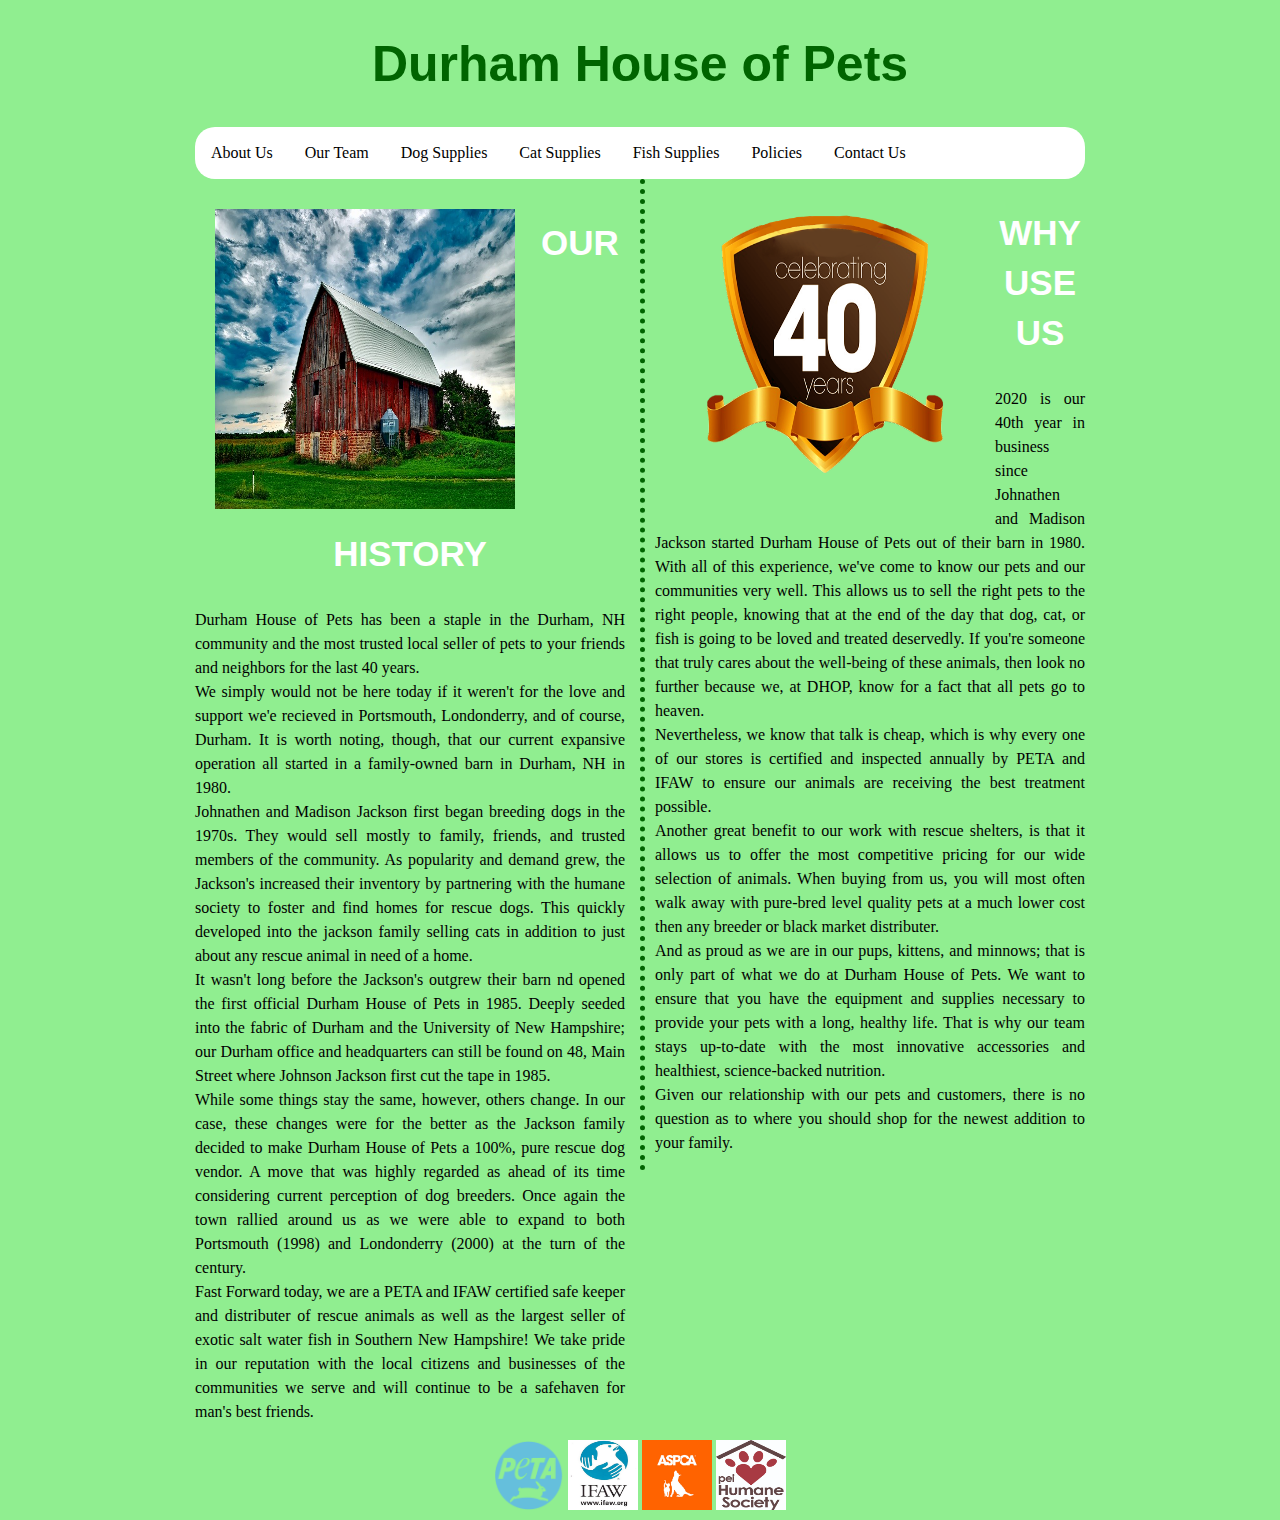
<file: index.html>
<!DOCTYPE html>
	<html>
		<head>
			<title>Durham House of Pets- About Us</title>
			<link href="stylesheet.css" rel="stylesheet"/>
		</head>
		<body>
			<header>
			<h1>Durham House of Pets</h1>
			</header>
			<nav>
				<ul>
				<li><a href="index.html">About Us</a></li>
				<li><a href="employees.html">Our Team</a></li>
				<li><a href="dogsupplies.html">Dog Supplies</a></li>
				<li><a href="catsupplies.html">Cat Supplies</a></li>
				<li><a href="fishsupplies.html">Fish Supplies</a></li>
				<li><a href="policies.html">Policies</a></li>
				<li><a href="contact_us.html">Contact Us</a></li>
				</ul>
			</nav>
			<section>
				<img src="celebrating-40-years.png" alt="40 Years" class="left2"/>
				<h2>Why Use Us</h2>
				<p>2020 is our 40th year in business since Johnathen and Madison
				Jackson started Durham House of Pets out of their barn in 1980. 
				With all of this experience, we've come to know our pets and 
				our communities very well. This allows us to sell the right 
				pets to the right people, knowing that at the end of the day 
				that dog, cat, or fish is going to be loved and treated 
				deservedly. If you're someone that truly cares about the 
				well-being of these animals, then look no further because we, at 
				DHOP, know for a fact that all pets go to heaven.<br>
				Nevertheless, we know that talk is cheap, which is why every one 
				of our stores is certified and inspected annually by PETA and IFAW
				to ensure our animals are receiving the best treatment possible.<br>
				Another great benefit to our work with rescue shelters, is that it 
				allows us to offer the most competitive pricing for our wide selection
				of animals. When buying from us, you will most often walk away with 
				pure-bred level quality pets at a much lower cost then any breeder 
				or black market distributer.<br>
				And as proud as we are in our pups, kittens, and minnows; 
				that is only part of what we do at Durham House of Pets. We 
				want to ensure that you have the equipment and supplies necessary 
				to provide your pets with a long, healthy life. That is why our 
				team stays up-to-date with the most innovative accessories and 
				healthiest, science-backed nutrition.<br>
				Given our relationship with our pets and customers, there is no 
				question as to where you should shop for the newest addition to 
				your family.</p>
			</section>
			<aside>
				<img src="barn.jpg" alt="Jackson Barn" class="left2"/>
				<h2>Our History</h2>
				<p>Durham House of Pets has been a staple in the Durham, 
				NH community and the most trusted local seller of pets to 
				your friends and neighbors for the last 40 years.<br>
				We simply would not be here today if it weren't for the
				love and support we'e recieved in Portsmouth, Londonderry, 
				and of course, Durham. It is worth noting, though, that our 
				current expansive operation all started in a family-owned barn 
				in Durham, NH in 1980.<br>
				Johnathen and Madison Jackson first began breeding dogs in 
				the 1970s. They would sell mostly to family, friends, and trusted
				members of the community. As popularity and demand grew, the Jackson's
				increased their inventory by partnering with the humane society to 
				foster and find homes for rescue dogs. This quickly developed into the 
				jackson family selling cats in addition to just about any rescue animal 
				in need of a home.<br>
				It wasn't long before the Jackson's outgrew their barn nd opened the 
				first official Durham House of Pets in 1985. Deeply seeded into the 
				fabric of Durham and the University of New Hampshire; our Durham office 
				and headquarters can still be found on 48, Main Street where Johnson 
				Jackson first cut the tape in 1985.<br>
				While some things stay the same, however, others change. In our case, 
				these changes were for the better as the Jackson family decided to make 
				Durham House of Pets a 100%, pure rescue dog vendor. A move that was 
				highly regarded as ahead of its time considering current perception 
				of dog breeders. Once again the town rallied around us as we were able 
				to expand to both Portsmouth (1998) and Londonderry (2000) at the turn 
				of the century.<br>
				Fast Forward today, we are a PETA and IFAW certified safe keeper and
				distributer of rescue animals as well as the largest seller of exotic 
				salt water fish in Southern New Hampshire! We take pride in our reputation
				with the local citizens and businesses of the communities we serve and will 
				continue to be a safehaven for man's best friends.</p>
			</aside>
			<footer>
			<a href="https://www.peta.org/"><img id="footer-image" src="peta.png" alt="peta"/></a>
			<a href="https://www.ifaw.org/"><img id="footer-image" src="ifaw.jpg" alt="ifaw"/></a>
			<a href="https://www.aspca.org/"><img id="footer-image" src="aspca.jpg" alt="aspca"/></a>
			<a href="https://www.humanesociety.org/"><img id="footer-image" src="humane.jpg" alt="humane"/></a>
			</footer>
		</body>

	
	</html>
</file>
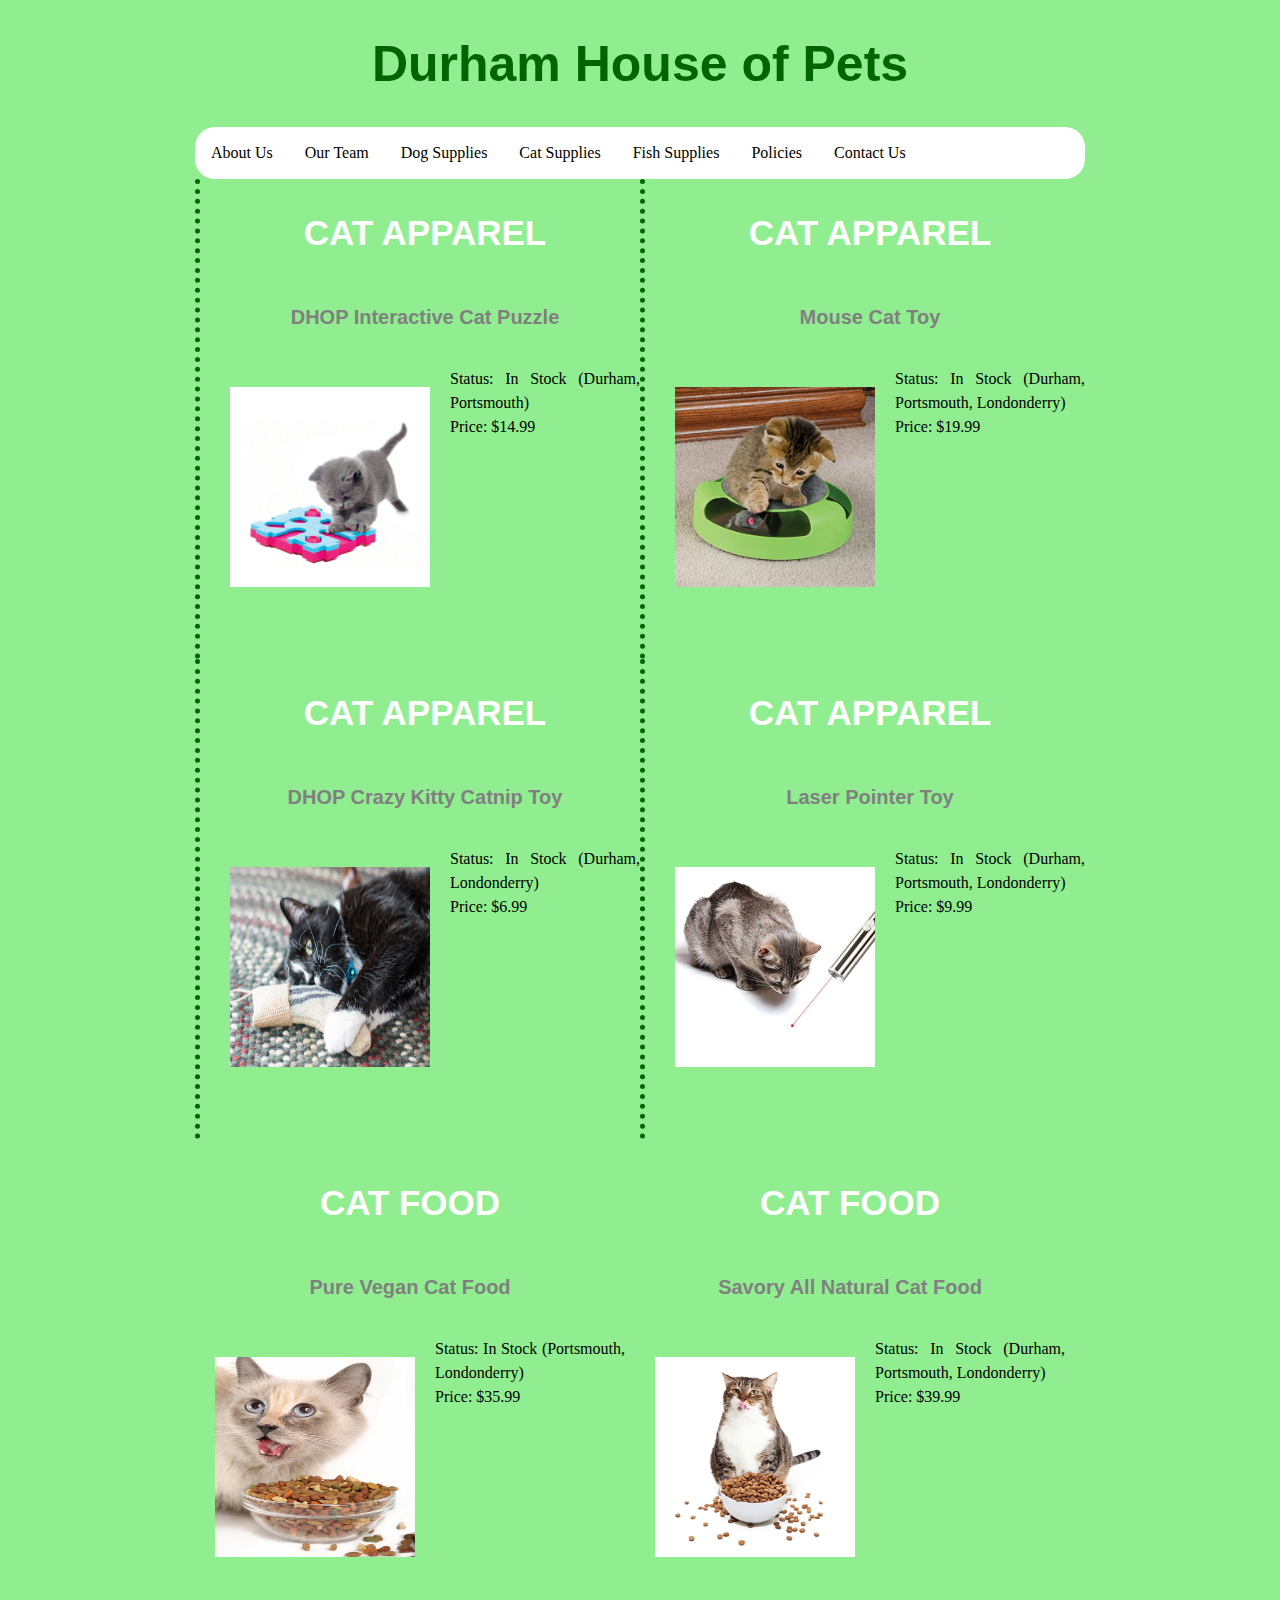
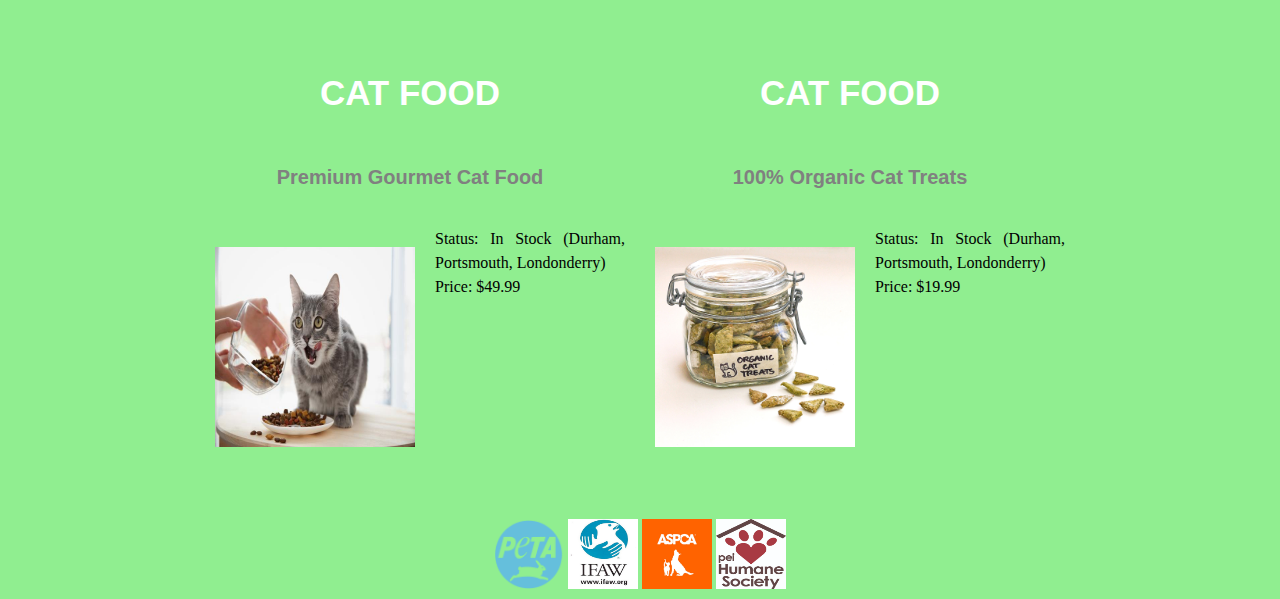
<file: catsupplies.html>
<!DOCTYPE html>
	<html>
		<head>
			<title>Durham House of Pets- Cat Supplies</title>
			<link href="stylesheet.css" rel="stylesheet"/>
		</head>
		<body>
			<header>
			<h1>Durham House of Pets</h1>
			</header>
			<nav>
				<ul>
				<li><a href="index.html">About Us</a></li>
				<li><a href="employees.html">Our Team</a></li>
				<li><a href="dogsupplies.html">Dog Supplies</a></li>
				<li><a href="catsupplies.html">Cat Supplies</a></li>
				<li><a href="fishsupplies.html">Fish Supplies</a></li>
				<li><a href="policies.html">Policies</a></li>
				<li><a href="contact_us.html">Contact Us</a></li>
				</ul>
			</nav>
			<section>
				<h2>Cat Apparel</h2>
				<h3>Mouse Cat Toy</h3>
				<p><img src="mouse.jpg" alt="Mouse Toy" class="left"> Status: In Stock
				(Durham, Portsmouth, Londonderry) <br>
				Price: $19.99 </p>
			</section>
			<section>
				<h2>Cat Apparel</h2>
				<h3>DHOP Interactive Cat Puzzle</h3>
				<p><img src="puzzle.jpg" alt="Cat Puzzle" class="left"> Status: In Stock
				(Durham, Portsmouth) <br>
				Price: $14.99 </p>
			</section>
			<section>
				<h2>Cat Apparel</h2>
				<h3>Laser Pointer Toy</h3>
				<p><img src="laser.jpg" alt="Laser Pointer" class="left"> Status: In Stock
				(Durham, Portsmouth, Londonderry) <br>
				Price: $9.99 </p>
			</section>
			<section>
				<h2>Cat Apparel</h2>
				<h3>DHOP Crazy Kitty Catnip Toy</h3>
				<p><img src="catnip.jpg" alt="Cat Nip" class="left"> Status: In Stock
				(Durham, Londonderry) <br>
				Price: $6.99 </p>
			</section>
			<aside>
				<h2>Cat Food</h2>
				<h3>Pure Vegan Cat Food</h3>
				<p><img src="catvegan.jpg" alt="Vegan Cat Food" class="left"> Status: In Stock
				(Portsmouth, Londonderry) <br>
				Price: $35.99 </p>
			</aside>
			<aside>
				<h2>Cat Food</h2>
				<h3>Savory All Natural Cat Food</h3>
				<p><img src="savory.jpg" alt="All Natural" class="left"> Status: In Stock
				(Durham, Portsmouth, Londonderry) <br>
				Price: $39.99 </p>
			</aside>
			<aside>
				<h2>Cat Food</h2>
				<h3>Premium Gourmet Cat Food</h3>
				<p><img src="gourmet.jpg" alt="Premium Gourmet" class="left"> Status: In Stock
				(Durham, Portsmouth, Londonderry) <br>
				Price: $49.99 </p>
			</aside>
			<aside>
				<h2>Cat Food</h2>
				<h3>100% Organic Cat Treats</h3>
				<p><img src="cattreat.jpg" alt="Cat Treat" class="left"> Status: In Stock
				(Durham, Portsmouth, Londonderry) <br>
				Price: $19.99 </p>
			</aside>
			<footer>
			<a href="https://www.peta.org/"><img id="footer-image" src="peta.png" alt="peta"/></a>
			<a href="https://www.ifaw.org/"><img id="footer-image" src="ifaw.jpg" alt="ifaw"/></a>
			<a href="https://www.aspca.org/"><img id="footer-image" src="aspca.jpg" alt="aspca"/></a>
			<a href="https://www.humanesociety.org/"><img id="footer-image" src="humane.jpg" alt="humane"/></a>
			</footer>
		</body>

	
	</html>
</file>
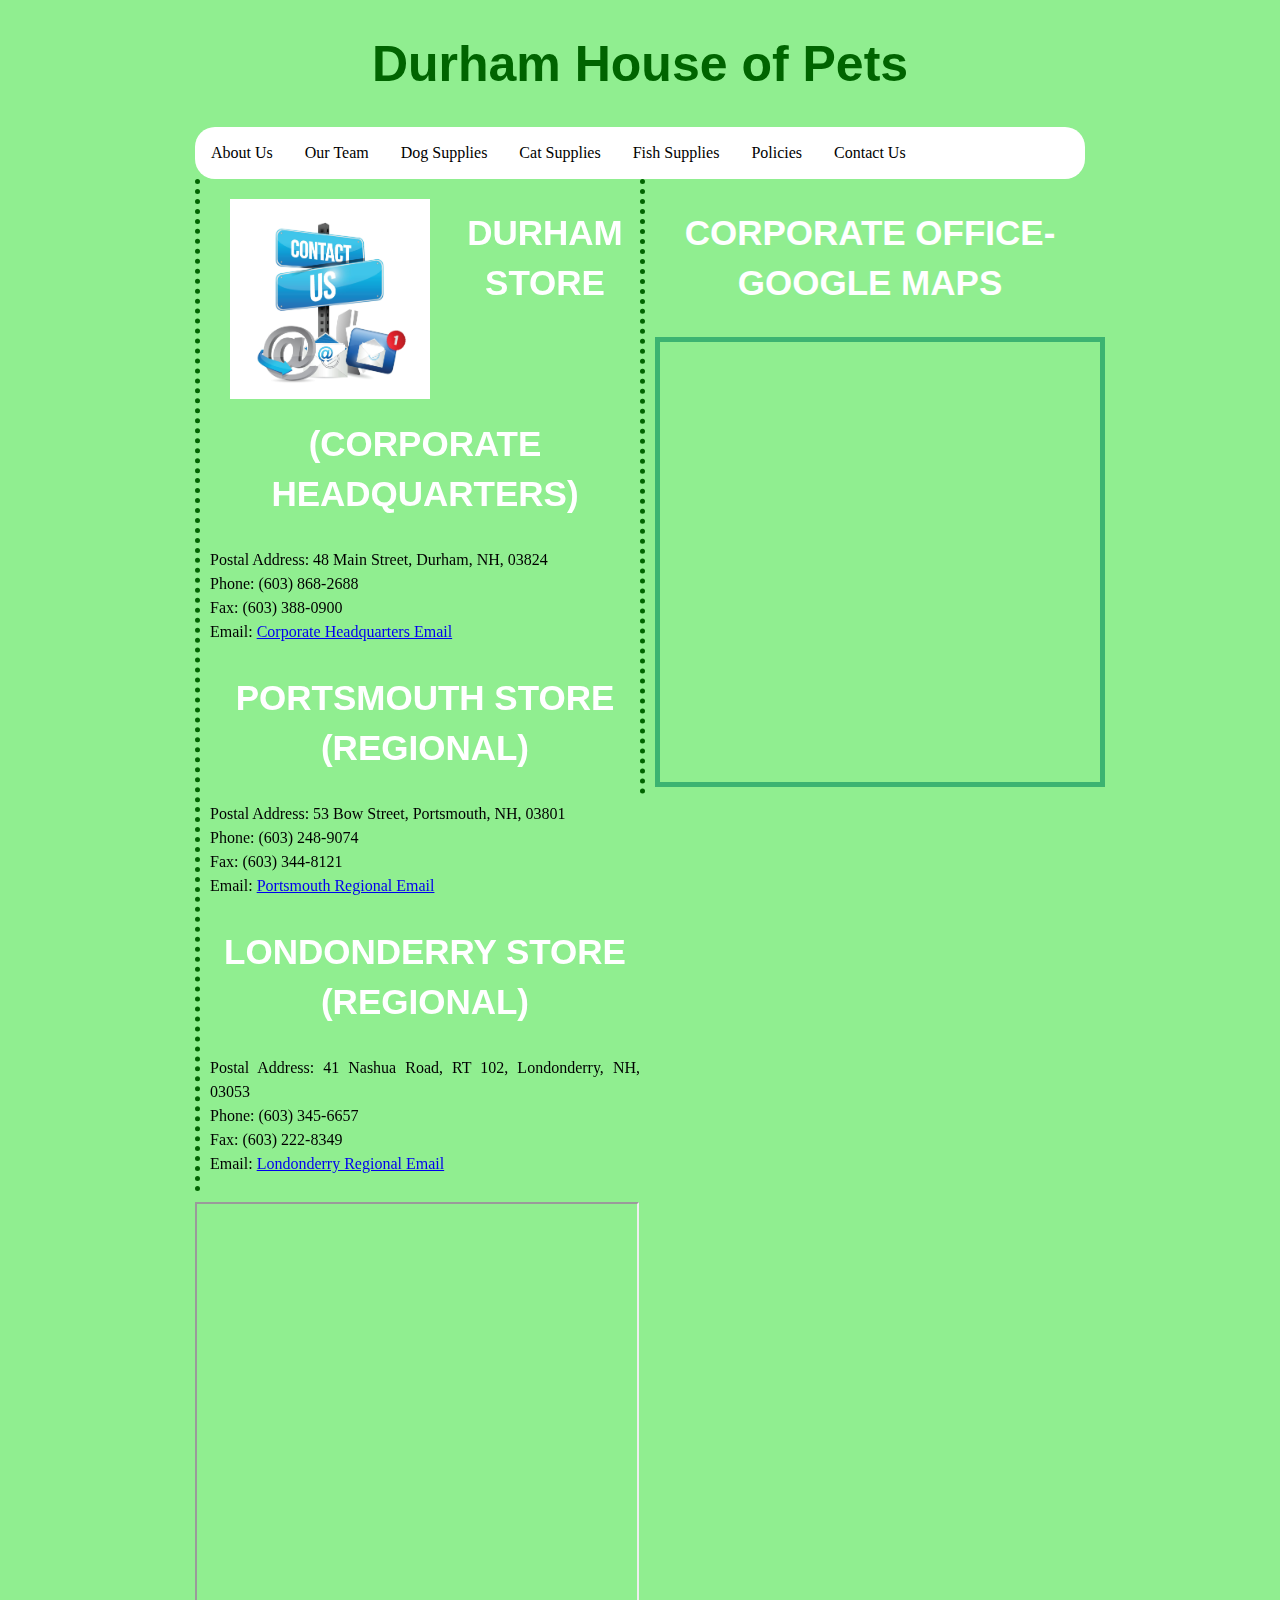
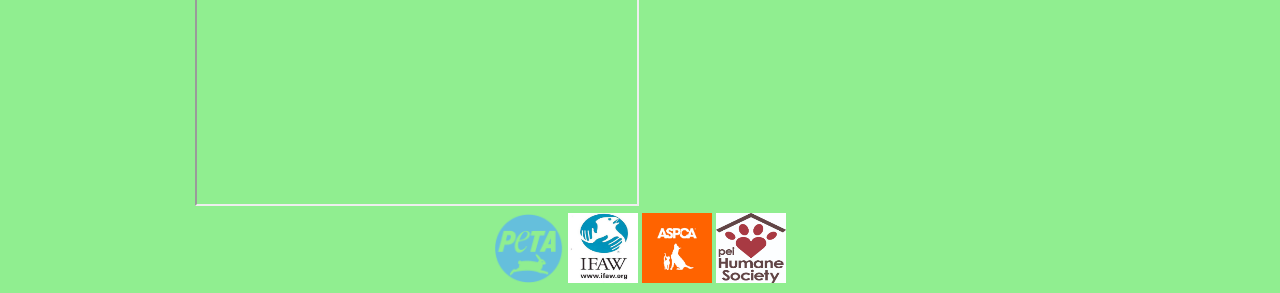
<file: contact_us.html>
<!DOCTYPE html>
	<html>
		<head>
			<title>Durham House of Pets- Contact Us</title>
			<link href="stylesheet.css" rel="stylesheet"/>
		</head>
		<body>
			<header>
			<h1>Durham House of Pets</h1>
			</header>
			<nav>
				<ul>
				<li><a href="index.html">About Us</a></li>
				<li><a href="employees.html">Our Team</a></li>
				<li><a href="dogsupplies.html">Dog Supplies</a></li>
				<li><a href="catsupplies.html">Cat Supplies</a></li>
				<li><a href="fishsupplies.html">Fish Supplies</a></li>
				<li><a href="policies.html">Policies</a></li>
				<li><a href="contact_us.html">Contact Us</a></li>
				</ul>
			</nav>
			<section>
			<h2>Corporate Office- Google Maps</h2>
			<iframe src="https://www.google.com/maps/embed?pb=!1m18!1m12!1m3!1d2911.5777681032245!2d-70.92833614924473!3d43.1343953790402!2m3!1f0!2f0!3f0!3m2!1i1024!2i768!4f13.1!3m3!1m2!1s0x89e29396c3e6d1e9%3A0xcdc264e1061d4e6e!2s48%20Main%20St%2C%20Durham%2C%20NH%2003824!5e0!3m2!1sen!2sus!4v1592582795830!5m2!1sen!2sus" width="440" height="440" frameborder="0" style="border:5px solid mediumseagreen" allowfullscreen="" aria-hidden="false" tabindex="0"></iframe>
			</section>
			<section>
				<img src="contact.jpg" alt="Contact Us" class="left"/>
				<h2>Durham Store (Corporate Headquarters)</h2>
				<p>Postal Address: 48 Main Street, Durham, NH, 03824 <br>
				Phone: (603) 868-2688<br>
				Fax: (603) 388-0900<br>
				Email: <a href="mailto:corporateheadquarters@dhop.com?subject=Corporate Inquiry">Corporate Headquarters Email</a></p>
				<h2>Portsmouth Store (Regional)</h2>
				<p>Postal Address: 53 Bow Street, Portsmouth, NH, 03801 <br>
				Phone: (603) 248-9074<br>
				Fax: (603) 344-8121<br>
				Email: <a href="mailto:portsmouthregional@dhop.com?subject=Regional Office Inquiry">Portsmouth Regional Email</a></p>
				<h2>Londonderry Store (Regional)</h2>
				<p>Postal Address: 41 Nashua Road, RT 102, Londonderry, NH, 03053 <br>
				Phone: (603) 345-6657<br>
				Fax: (603) 222-8349<br>
				Email: <a href="mailto:londonderryregional@dhop.com?subject=Regional Office Inquiry">Londonderry Regional Email</a></p>
			</section>
			<aside>
			<iframe src="https://docs.google.com/forms/d/e/1FAIpQLScymSkq1YlC4ruqiP1Q9u3X5bt-c9gPZ9cJGuHI5CaazkhbcQ/viewform?embedded=true" width="440" height="600" frameborder="5px solid mediumseagreen" marginheight="0" marginwidth="0">Loading…</iframe>
			</aside>
			<footer>
			<a href="https://www.peta.org/"><img id="footer-image" src="peta.png" alt="peta"/></a>
			<a href="https://www.ifaw.org/"><img id="footer-image" src="ifaw.jpg" alt="ifaw"/></a>
			<a href="https://www.aspca.org/"><img id="footer-image" src="aspca.jpg" alt="aspca"/></a>
			<a href="https://www.humanesociety.org/"><img id="footer-image" src="humane.jpg" alt="humane"/></a>
			</footer>
		</body>

	
	</html>
</file>
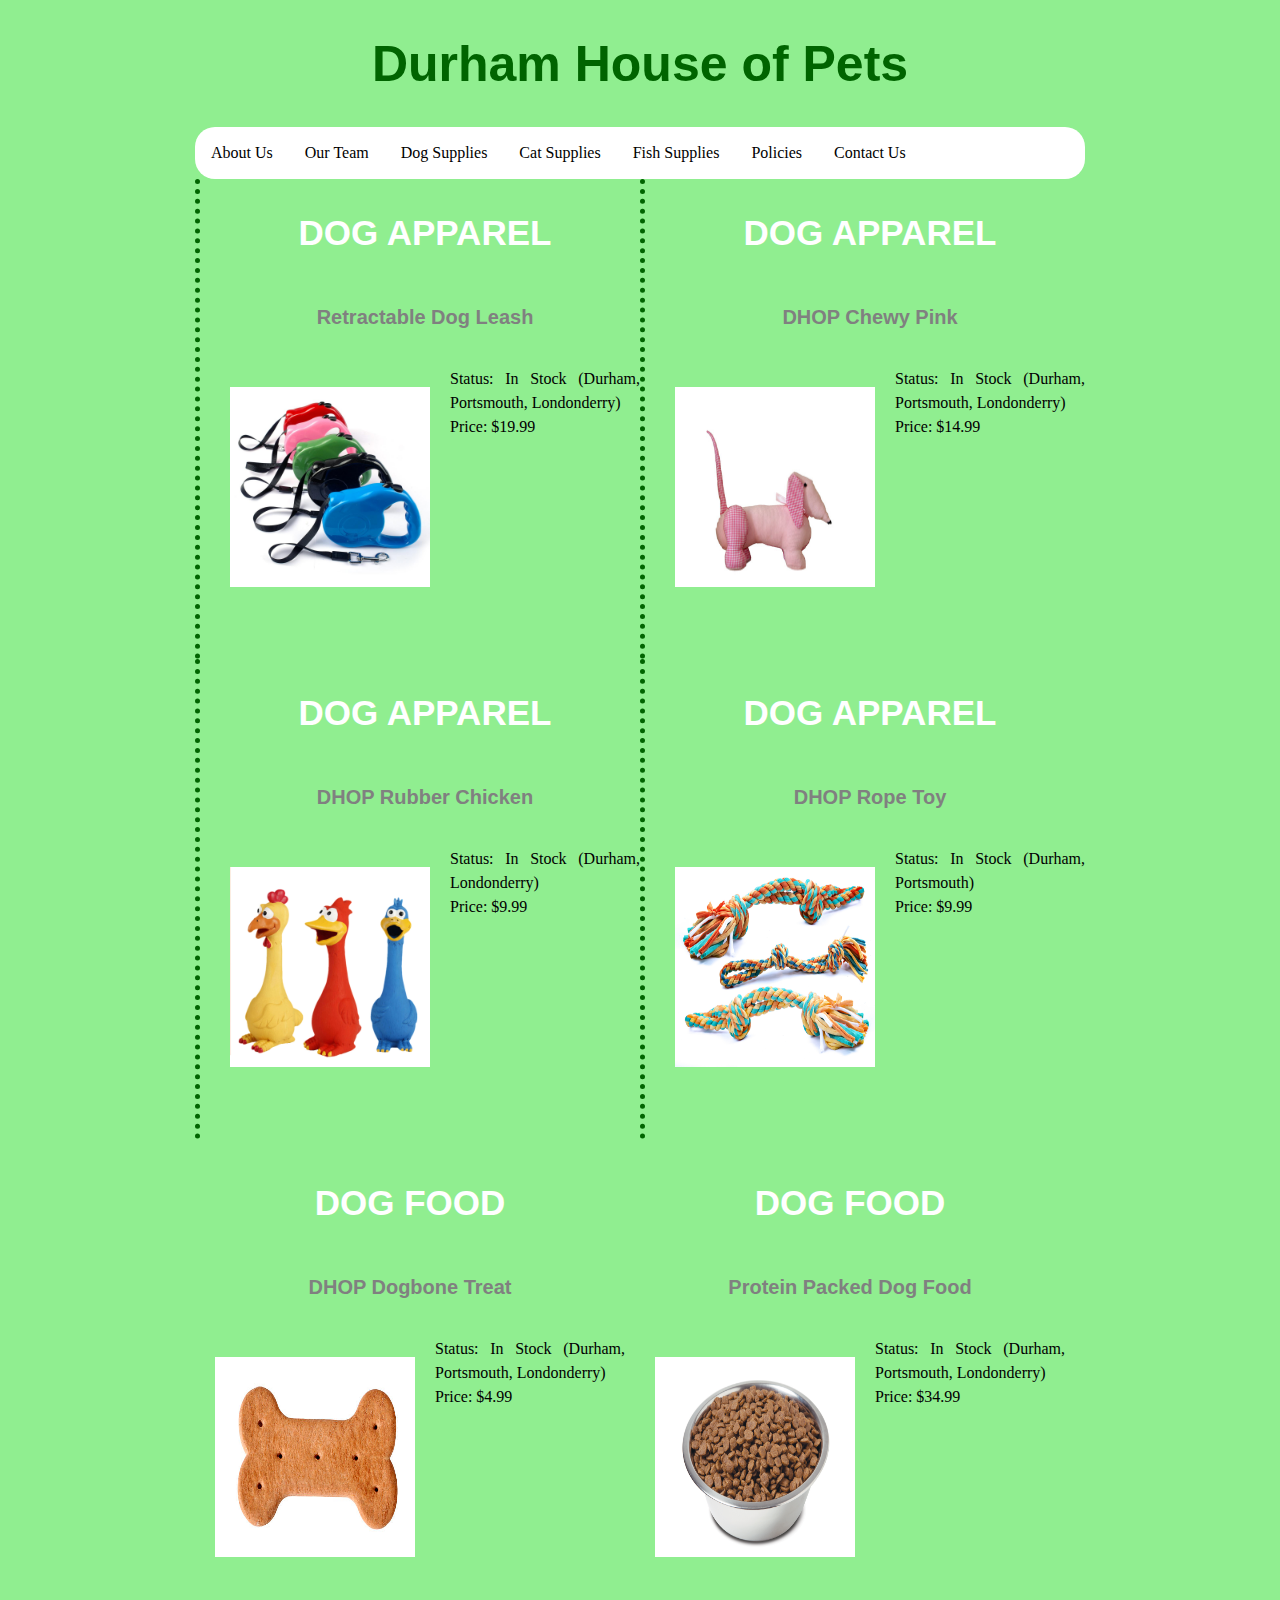
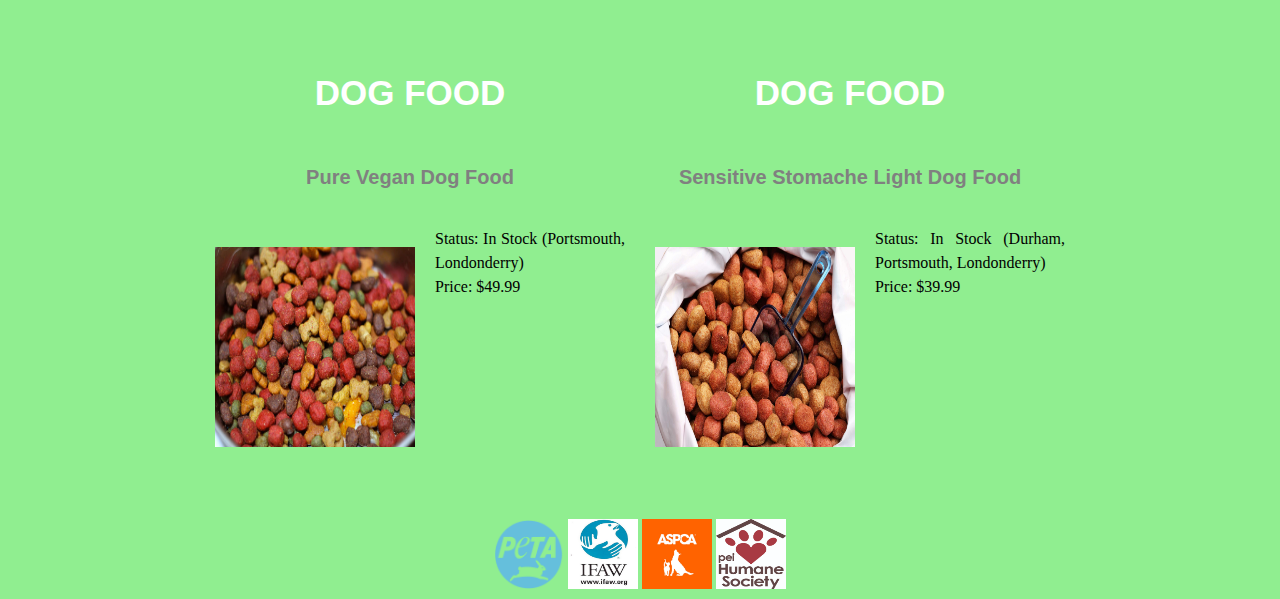
<file: dogsupplies.html>
<!DOCTYPE html>
	<html>
		<head>
			<title>Durham House of Pets- Dog Supplies</title>
			<link href="stylesheet.css" rel="stylesheet"/>
		</head>
		<body>
			<header>
			<h1>Durham House of Pets</h1>
			</header>
			<nav>
				<ul>
				<li><a href="index.html">About Us</a></li>
				<li><a href="employees.html">Our Team</a></li>
				<li><a href="dogsupplies.html">Dog Supplies</a></li>
				<li><a href="catsupplies.html">Cat Supplies</a></li>
				<li><a href="fishsupplies.html">Fish Supplies</a></li>
				<li><a href="policies.html">Policies</a></li>
				<li><a href="contact_us.html">Contact Us</a></li>
				</ul>
			</nav>
			<section>
				<h2>Dog Apparel</h2>
				<h3>DHOP Chewy Pink</h3>
				<p><img src="pinktoy.jpg" alt="Pink Dog Toy" class="left"> Status: In Stock
				(Durham, Portsmouth, Londonderry) <br>
				Price: $14.99 </p>
			</section>
			<section>
				<h2>Dog Apparel</h2>
				<h3>Retractable Dog Leash</h3>
				<p><img src="leash.jpg" alt="Dog Leash" class="left"> Status: In Stock
				(Durham, Portsmouth, Londonderry) <br>
				Price: $19.99 </p>
			</section>
			<section>
				<h2>Dog Apparel</h2>
				<h3>DHOP Rope Toy</h3>
				<p><img src="rope.jpg" alt="Rope Toy" class="left"> Status: In Stock
				(Durham, Portsmouth) <br>
				Price: $9.99 </p>
			</section>
			<section>
				<h2>Dog Apparel</h2>
				<h3>DHOP Rubber Chicken</h3>
				<p><img src="chicken.jpg" alt="Rubber Chicken" class="left"> Status: In Stock
				(Durham, Londonderry) <br>
				Price: $9.99 </p>
			</section>
			<aside>
				<h2>Dog Food</h2>
				<h3>DHOP Dogbone Treat</h3>
				<p><img src="treat.jpg" alt="Treat" class="left"> Status: In Stock
				(Durham, Portsmouth, Londonderry) <br>
				Price: $4.99 </p>
			</aside>
			<aside>
				<h2>Dog Food</h2>
				<h3>Protein Packed Dog Food</h3>
				<p><img src="protein.jpg" alt="Protein Packed" class="left"> Status: In Stock
				(Durham, Portsmouth, Londonderry) <br>
				Price: $34.99 </p>
			</aside>
			<aside>
				<h2>Dog Food</h2>
				<h3>Pure Vegan Dog Food</h3>
				<p><img src="vegan.jpg" alt="Vegan" class="left"> Status: In Stock
				(Portsmouth, Londonderry) <br>
				Price: $49.99 </p>
			</aside>
			<aside>
				<h2>Dog Food</h2>
				<h3>Sensitive Stomache Light Dog Food</h3>
				<p><img src="sensitive.jpg" alt="Sensitive Stomache" class="left"> Status: In Stock
				(Durham, Portsmouth, Londonderry) <br>
				Price: $39.99 </p>
			</aside>
			<footer>
			<a href="https://www.peta.org/"><img id="footer-image" src="peta.png" alt="peta"/></a>
			<a href="https://www.ifaw.org/"><img id="footer-image" src="ifaw.jpg" alt="ifaw"/></a>
			<a href="https://www.aspca.org/"><img id="footer-image" src="aspca.jpg" alt="aspca"/></a>
			<a href="https://www.humanesociety.org/"><img id="footer-image" src="humane.jpg" alt="humane"/></a>
			</footer>
		</body>

	
	</html>
</file>
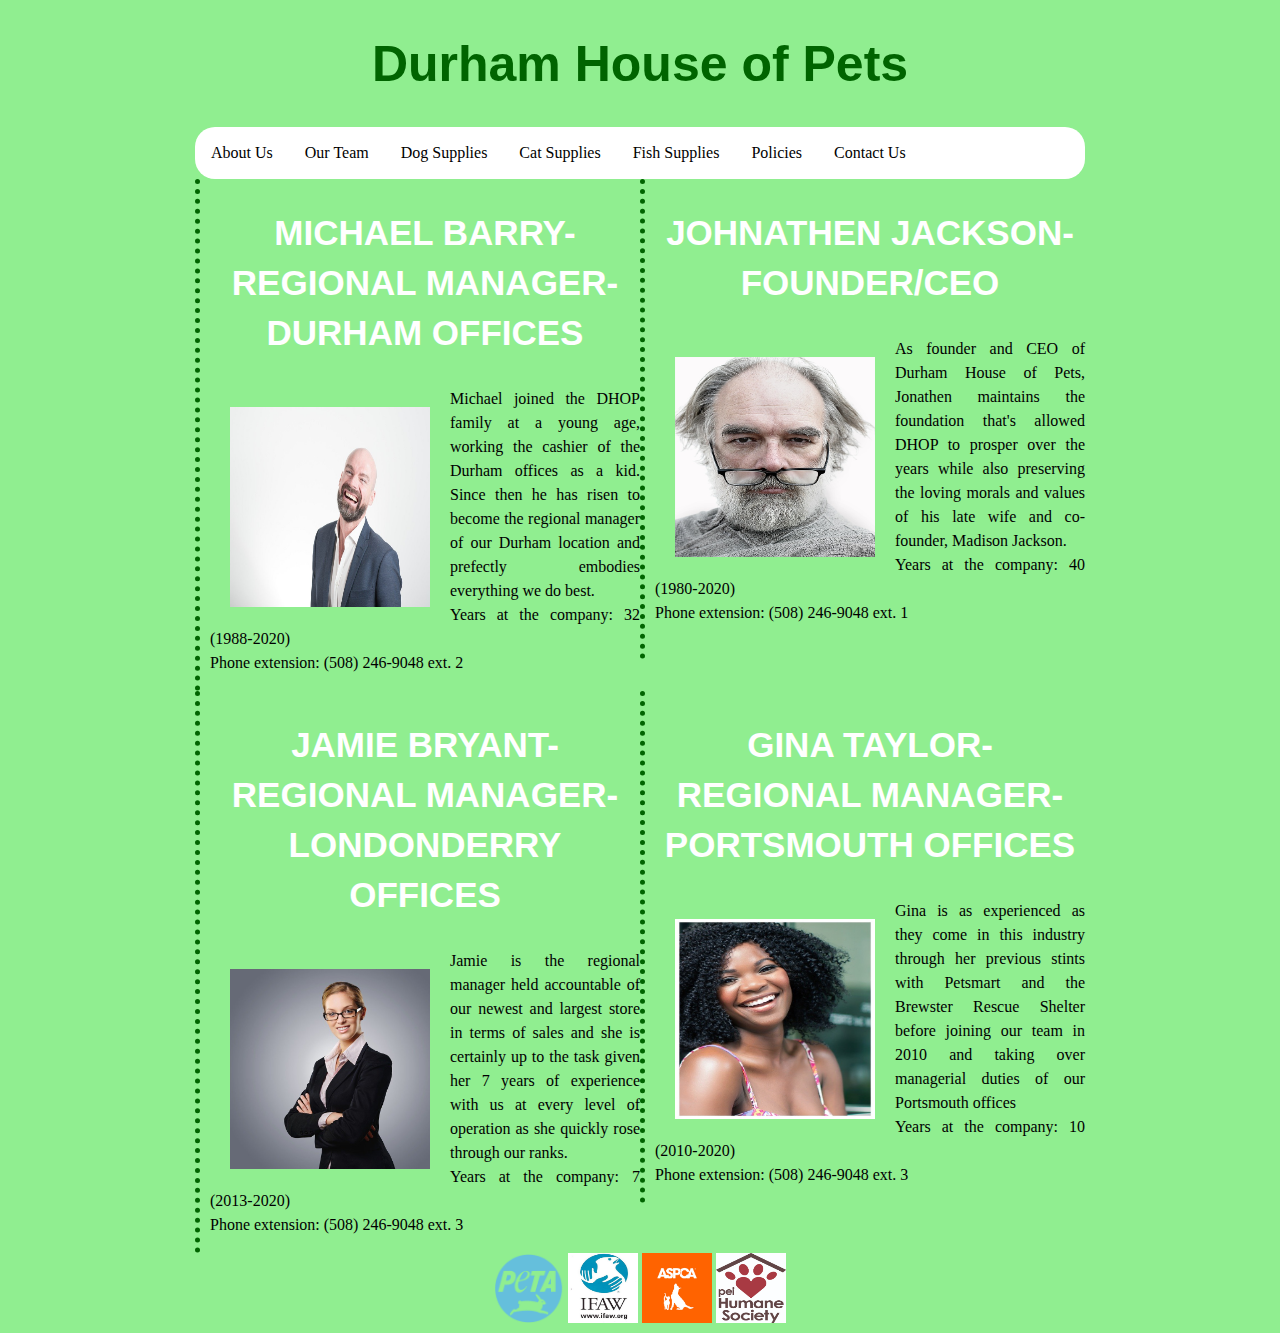
<file: employees.html>
<!DOCTYPE html>
	<html>
		<head>
			<title>Durham House of Pets- Our Team</title>
			<link href="stylesheet.css" rel="stylesheet"/>
		</head>
		<body>
			<header>
			<h1>Durham House of Pets</h1>
			</header>
			<nav>
				<ul>
				<li><a href="index.html">About Us</a></li>
				<li><a href="employees.html">Our Team</a></li>
				<li><a href="dogsupplies.html">Dog Supplies</a></li>
				<li><a href="catsupplies.html">Cat Supplies</a></li>
				<li><a href="fishsupplies.html">Fish Supplies</a></li>
				<li><a href="policies.html">Policies</a></li>
				<li><a href="contact_us.html">Contact Us</a></li>
				</ul>
			</nav>
			<section>
				<h2>Johnathen Jackson- Founder/CEO</h2>
				<p><img src="founder.jpg" alt="Jonathen Jackson" class="left"> As founder 
				and CEO of Durham House of Pets, Jonathen maintains the foundation that's 
				allowed DHOP to prosper over the years while also preserving the loving 
				morals and values of his late wife and co-founder, Madison Jackson.<br>
				Years at the company: 40 (1980-2020)<br>
				Phone extension: (508) 246-9048 ext. 1 </p>
			</section>
			<section>
				<h2>Michael Barry- Regional Manager- Durham Offices</h2>
				<p><img src="michaelbarry.jpg" alt="Michael Barry" class="left"> Michael 
				joined the DHOP family at a young age, working the cashier of the Durham 
				offices as a kid. Since then he has risen to become the regional manager 
				of our Durham location and prefectly embodies everything we do best.<br>
				Years at the company: 32 (1988-2020)<br>
				Phone extension: (508) 246-9048 ext. 2</p>
			</section>
			<section>
				<h2>Gina Taylor- Regional Manager- Portsmouth Offices</h2>
				<p><img src="ginataylor.jpg" alt="Michael Barry" class="left"> Gina is 
				as experienced as they come in this industry through her previous stints 
				with Petsmart and the Brewster Rescue Shelter before joining our team in 
				2010 and taking over managerial duties of our Portsmouth offices<br>
				Years at the company: 10 (2010-2020)<br>
				Phone extension: (508) 246-9048 ext. 3</p>
			</section>
			<section>
				<h2>Jamie Bryant- Regional Manager- Londonderry Offices</h2>
				<p><img src="jamiebryant.jpg" alt="Jamie Bryant" class="left"> Jamie
				is the regional manager held accountable of our newest and largest store 
				in terms of sales and she is certainly up to the task given her 7 years of 
				experience with us at every level of operation as she quickly rose through
				our ranks.<br>
				Years at the company: 7 (2013-2020)<br>
				Phone extension: (508) 246-9048 ext. 3</p>
			</section>
			<footer>
			<a href="https://www.peta.org/"><img id="footer-image" src="peta.png" alt="peta"/></a>
			<a href="https://www.ifaw.org/"><img id="footer-image" src="ifaw.jpg" alt="ifaw"/></a>
			<a href="https://www.aspca.org/"><img id="footer-image" src="aspca.jpg" alt="aspca"/></a>
			<a href="https://www.humanesociety.org/"><img id="footer-image" src="humane.jpg" alt="humane"/></a>
			</footer>
		</body>

	
	</html>
</file>
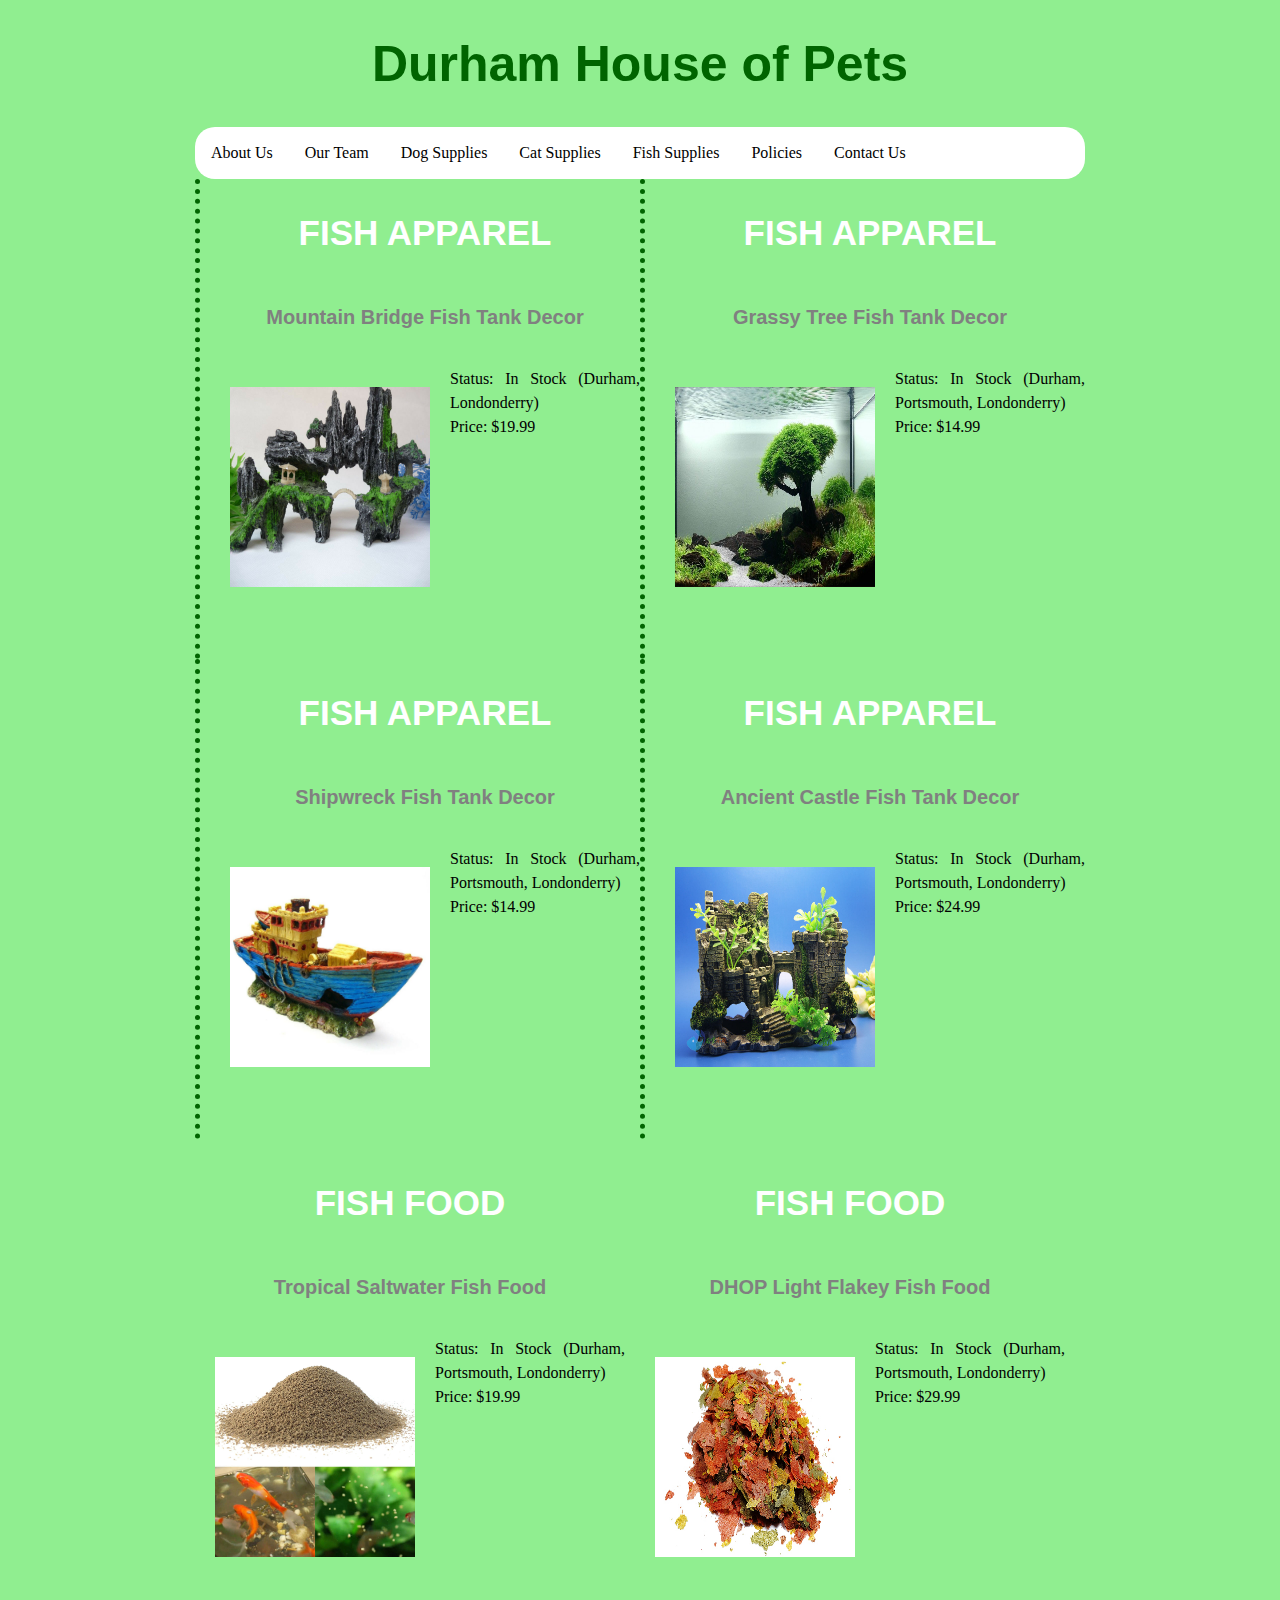
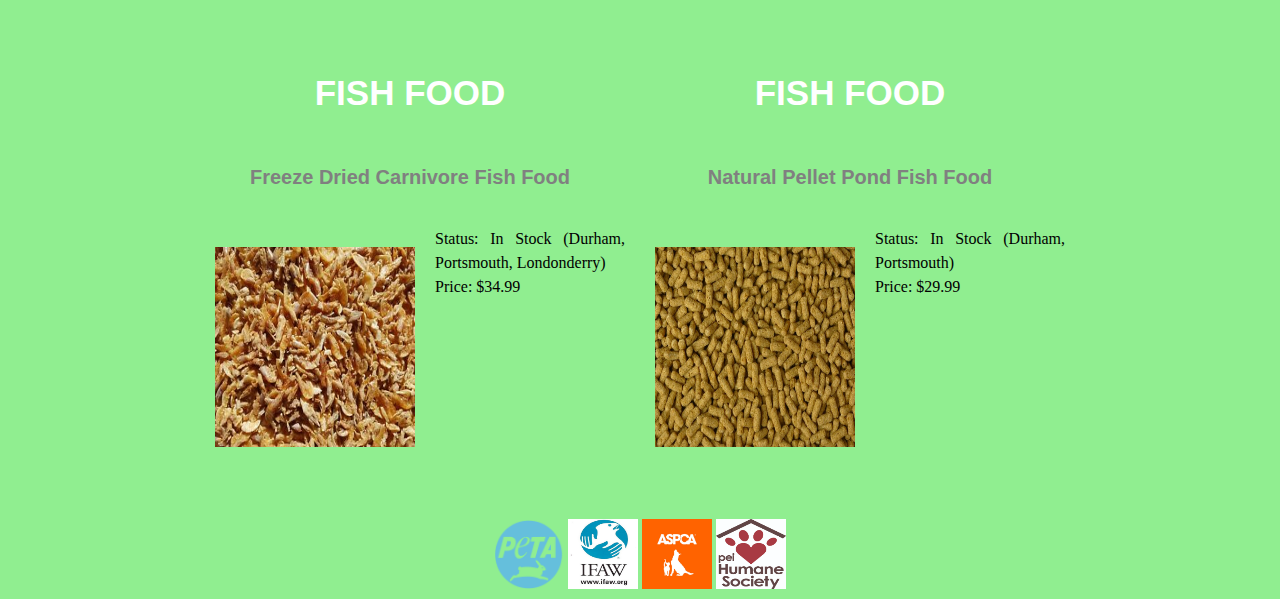
<file: fishsupplies.html>
<!DOCTYPE html>
	<html>
		<head>
			<title>Durham House of Pets- Fish Supplies</title>
			<link href="stylesheet.css" rel="stylesheet"/>
		</head>
		<body>
			<header>
			<h1>Durham House of Pets</h1>
			</header>
			<nav>
				<ul>
				<li><a href="index.html">About Us</a></li>
				<li><a href="employees.html">Our Team</a></li>
				<li><a href="dogsupplies.html">Dog Supplies</a></li>
				<li><a href="catsupplies.html">Cat Supplies</a></li>
				<li><a href="fishsupplies.html">Fish Supplies</a></li>
				<li><a href="policies.html">Policies</a></li>
				<li><a href="contact_us.html">Contact Us</a></li>
				</ul>
			</nav>
			<section>
				<h2>Fish Apparel</h2>
				<h3>Grassy Tree Fish Tank Decor</h3>
				<p><img src="Grassy.jpg" alt="Grassy Tree" class="left"> Status: In Stock
				(Durham, Portsmouth, Londonderry) <br>
				Price: $14.99 </p>
			</section>
			<section>
				<h2>Fish Apparel</h2>
				<h3>Mountain Bridge Fish Tank Decor</h3>
				<p><img src="mountain.jpg" alt="Mountain Bridge" class="left"> Status: In Stock
				(Durham, Londonderry) <br>
				Price: $19.99 </p>
			</section>
			<section>
				<h2>Fish Apparel</h2>
				<h3>Ancient Castle Fish Tank Decor</h3>
				<p><img src="castle.jpg" alt="Ancient Castle" class="left"> Status: In Stock
				(Durham, Portsmouth, Londonderry) <br>
				Price: $24.99 </p>
			</section>
			<section>
				<h2>Fish Apparel</h2>
				<h3>Shipwreck Fish Tank Decor</h3>
				<p><img src="shipwreck.jpg" alt="Shipwreck" class="left"> Status: In Stock
				(Durham, Portsmouth, Londonderry) <br>
				Price: $14.99 </p>
			</section>
			<aside>
				<h2>Fish Food</h2>
				<h3>Tropical Saltwater Fish Food</h3>
				<p><img src="fishfood.jpg" alt="Fish Food" class="left"> Status: In Stock
				(Durham, Portsmouth, Londonderry) <br>
				Price: $19.99 </p>
			</aside>
			<aside>
				<h2>Fish Food</h2>
				<h3>DHOP Light Flakey Fish Food</h3>
				<p><img src="flakes.jpg" alt="Flakes" class="left"> Status: In Stock
				(Durham, Portsmouth, Londonderry) <br>
				Price: $29.99 </p>
			</aside>
			<aside>
				<h2>Fish Food</h2>
				<h3>Freeze Dried Carnivore Fish Food</h3>
				<p><img src="carnivore.jpg" alt="Carnivore" class="left"> Status: In Stock
				(Durham, Portsmouth, Londonderry) <br>
				Price: $34.99 </p>
			</aside>
			<aside>
				<h2>Fish Food</h2>
				<h3>Natural Pellet Pond Fish Food</h3>
				<p><img src="pond.jpg" alt="Pond Pellet" class="left"> Status: In Stock
				(Durham, Portsmouth) <br>
				Price: $29.99 </p>
			</aside>
			<footer>
			<a href="https://www.peta.org/"><img id="footer-image" src="peta.png" alt="peta"/></a>
			<a href="https://www.ifaw.org/"><img id="footer-image" src="ifaw.jpg" alt="ifaw"/></a>
			<a href="https://www.aspca.org/"><img id="footer-image" src="aspca.jpg" alt="aspca"/></a>
			<a href="https://www.humanesociety.org/"><img id="footer-image" src="humane.jpg" alt="humane"/></a>
			</footer>
		</body>

	
	</html>
</file>
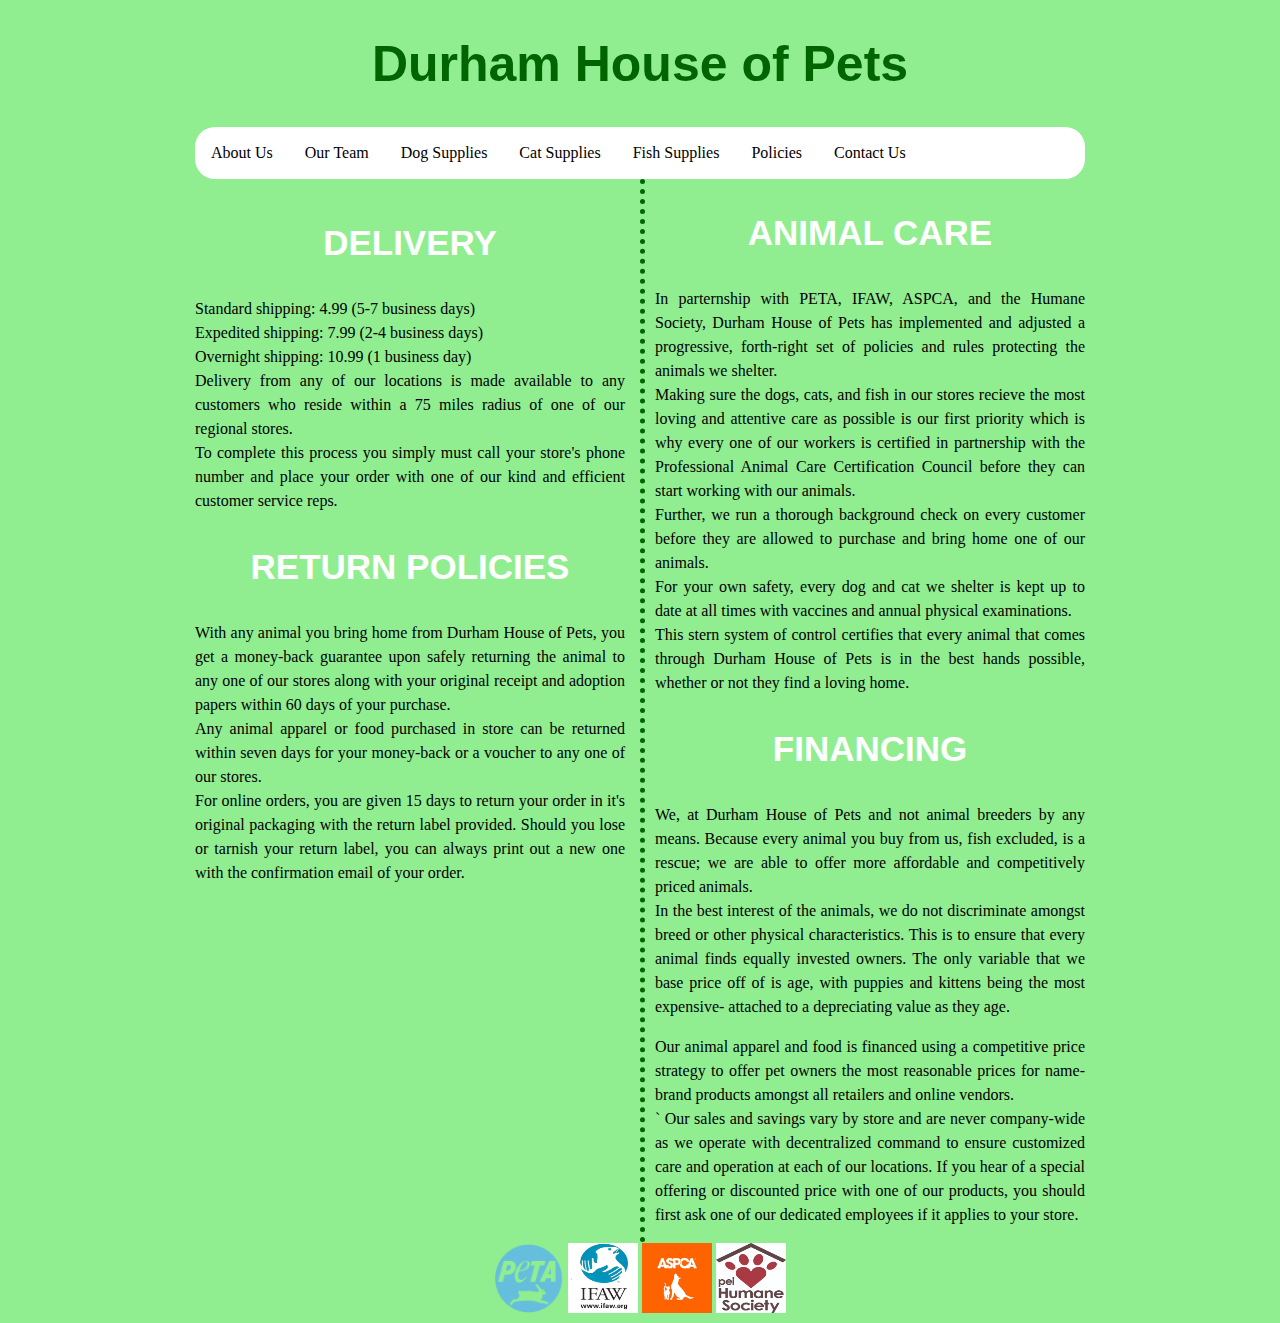
<file: policies.html>
<!DOCTYPE html>
	<html>
		<head>
			<title>Durham House of Pets- Policies</title>
			<link href="stylesheet.css" rel="stylesheet"/>
		</head>
		<body>
			<header>
			<h1>Durham House of Pets</h1>
			</header>
			<nav>
				<ul>
				<li><a href="index.html">About Us</a></li>
				<li><a href="employees.html">Our Team</a></li>
				<li><a href="dogsupplies.html">Dog Supplies</a></li>
				<li><a href="catsupplies.html">Cat Supplies</a></li>
				<li><a href="fishsupplies.html">Fish Supplies</a></li>
				<li><a href="policies.html">Policies</a></li>
				<li><a href="contact_us.html">Contact Us</a></li>
				</ul>
			</nav>
			<section>
				<h2>Animal Care</h2>
				<p>In parternship with PETA, IFAW, ASPCA, and the Humane Society, Durham House of 
				Pets has implemented and adjusted a progressive, forth-right set of policies and 
				rules protecting the animals we shelter.<br>
				Making sure the dogs, cats, and fish in our stores recieve the most loving and 
				attentive care as possible is our first priority which is why every one of our 
				workers is certified in partnership with the Professional Animal Care Certification 
				Council before they can start working with our animals.<br>
				Further, we run a thorough background check on every customer before they are allowed
				to purchase and bring home one of our animals.<br>
				For your own safety, every dog and cat we shelter is kept up to date at all times 
				with vaccines and annual physical examinations.<br>
				This stern system of control certifies that every animal that comes through Durham 
				House of Pets is in the best hands possible, whether or not they find a loving home.
				</p>
				<h2>Financing</h2>
				<p>We, at Durham House of Pets and not animal breeders by any means. Because every 
				animal you buy from us, fish excluded, is a rescue; we are able to offer more affordable
				and competitively priced animals.<br>
				In the best interest of the animals, we do not discriminate amongst breed or other 
				physical characteristics. This is to ensure that every animal finds equally invested
				owners. The only variable that we base price off of is age, with puppies and kittens 
				being the most expensive- attached to a depreciating value as they age. </p>
				<p>Our animal apparel and food is financed using a competitive price strategy to offer
				pet owners the most reasonable prices for name-brand products amongst all retailers 
				and online vendors.<br>
	`			Our sales and savings vary by store and are never company-wide as we operate with 
				decentralized command to ensure customized care and operation at each of our locations. 
				If you hear of a special offering or discounted price with one of our products, you should
				first ask one of our dedicated employees if it applies to your store.</p>
			</section>
			<aside>
				<h2>Delivery</h2>
				<p>Standard shipping: 4.99 (5-7 business days)<br>
				Expedited shipping: 7.99 (2-4 business days)<br>
				Overnight shipping: 10.99 (1 business day)<br>
				Delivery from any of our locations is made available to any customers who reside within 
				a 75 miles radius of one of our regional stores.<br>
				To complete this process you simply must call your store's phone number and place your 
				order with one of our kind and efficient customer service reps.
				</p>
				<h2>Return Policies</h2>
				<p>With any animal you bring home from Durham House of Pets, you get a money-back
				guarantee upon safely returning the animal to any one of our stores along with your 
				original receipt and adoption papers within 60 days of your purchase.<br>
				Any animal apparel or food purchased in store can be returned within seven days for 
				your money-back or a voucher to any one of our stores.<br>
				For online orders, you are given 15 days to return your order in it's original 
				packaging with the return label provided. Should you lose or tarnish your return label,
				you can always print out a new one with the confirmation email of your order.
				</p>
			</aside>
			<footer>
			<a href="https://www.peta.org/"><img id="footer-image" src="peta.png" alt="peta"/></a>
			<a href="https://www.ifaw.org/"><img id="footer-image" src="ifaw.jpg" alt="ifaw"/></a>
			<a href="https://www.aspca.org/"><img id="footer-image" src="aspca.jpg" alt="aspca"/></a>
			<a href="https://www.humanesociety.org/"><img id="footer-image" src="humane.jpg" alt="humane"/></a>
			</footer>
		</body>

	
	</html>
</file>
<file: stylesheet.css>
body {
width: 890px;
margin: 0 auto;
Font: 12pt/1.5em "Times New Roman", Times, serif;
background-color: lightgreen;
}

header {
}

h1{
font-size: 50px;
font-family: Arial, Helvecta, sans serif;
text-align: center;
color: darkgreen;
line-height: 60px;
}

h2 {
font-size: 35px;
font-family: Arial, Helvecta, sans serif; 
text-align: center;
text-transform: uppercase;
color: white;
line-height: 50px;
}

h3 {
font-size: 20px;
font-family: Arial, Helvecta, sans serif; 
text-align: center;
color: gray;
line-height: 60px;
}

aside {
float: left;
width: 430px;
min-height: 480px;
padding-right: 10px;
padding-top: 10px;
text-align: justify;
}

section {
float: right;
width: 430px;
min-height: 480px;
padding-left: 10px;
border-left: 5px dotted darkgreen;
text-align: justify;
}

nav {
display: block;
}

ul {
list-style-type: none;
margin: 0;
padding: 0;
overflow: hidden;
background-color: white;
border-radius: 20px;}
li {
float: left;}
li a {
display: block;
color: black;
text-align: center;
padding: 14px 16px;
text-decoration: none;
}
li a:hover:not(.active) {
background-color: white;
}
.active {
background-color: mediumseagreen;
}

footer {
clear: both;
width: 890px;
height: 80px;
text-align: center;
}

#footer-image {
height: 70px;
width: 70px;
}

.left2 {
float: left;
padding: 20px;
height: 300px;
width: 300px;
}

.left {
float: left;
padding: 20px;
height: 200px;
width: 200px;
}
</file>
